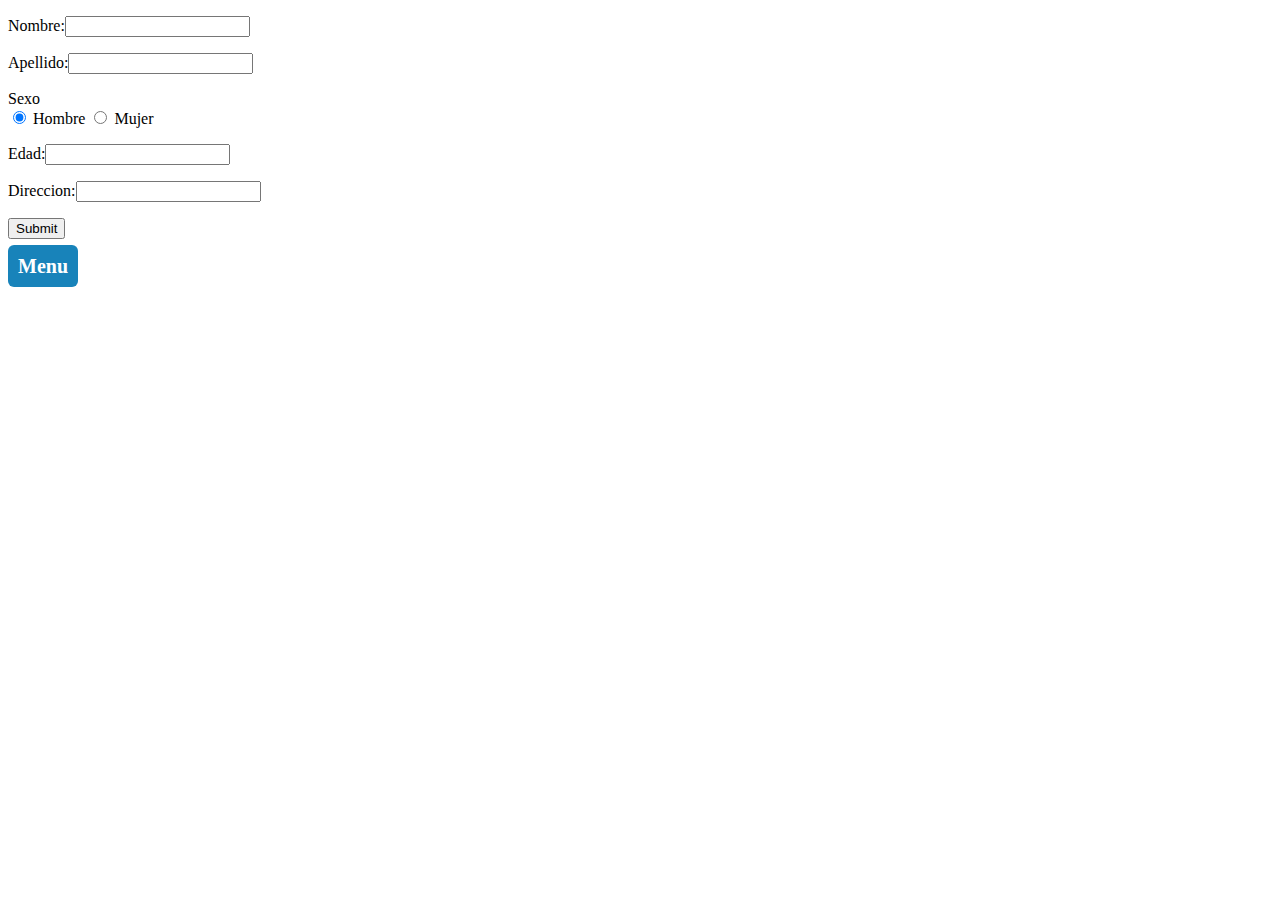
<file: formulario.html>
<!DOCTYPE html>
<html lang='es'>
  <head>
    <meta charset='UTF-8'/>
    <title>Formulario</title>
    <meta http-equiv="X-UA-Compatible" content="IE=edge">
    <link rel="stylesheet" href="style.css">
  </head>
  <body>
      <form action="procesar.php" method="post">
          <p>Nombre:<input type="text" name="nombre"/></p>
          <p>Apellido:<input type="text" name="apellido"/></p>
          Sexo <br/>
          <input type="radio" name="sexo" value="1" checked="checked" /> Hombre
          <input type="radio" name="sexo" value="0" /> Mujer
          <p>Edad:<input type="number" name="edad"/></p>
          <p>Direccion:<input type="text" name="direccion"/></p>
          <p><input type="submit"/></p>
      </form>
      <a class="boton_1" href="index.html">Menu</a>
  </body>
</html>
</file>
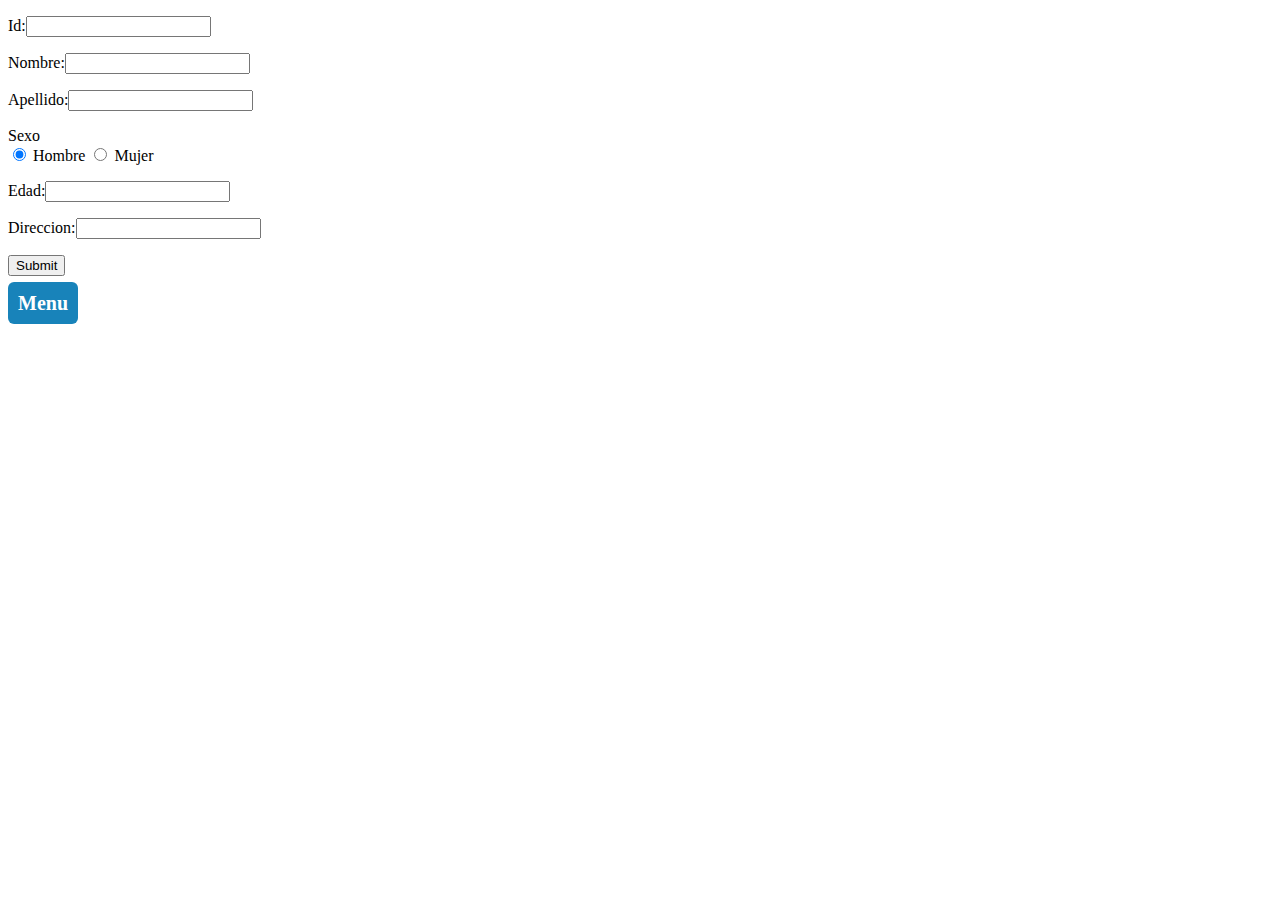
<file: formulario_mod.html>
<!DOCTYPE html>
<html lang='es'>
  <head>
    <meta charset='UTF-8'/>
    <title>Formulario</title>
    <meta http-equiv="X-UA-Compatible" content="IE=edge">
    <link rel="stylesheet" href="style.css">
  </head>
  <body>
      
      <form action="modificar.php" method="post">
          <p>Id:<input type="number" name="id_mod"/></p>
          <p>Nombre:<input type="text" name="nombre"/></p>
          <p>Apellido:<input type="text" name="apellido"/></p>
          Sexo <br/>
          <input type="radio" name="sexo" value="1" checked="checked" /> Hombre
          <input type="radio" name="sexo" value="0" /> Mujer
          <p>Edad:<input type="number" name="edad"/></p>
          <p>Direccion:<input type="text" name="direccion"/></p>
          <p><input type="submit"/></p>
      </form>
      <a class="boton_1" href="index.html">Menu</a>
  </body>
</html>
</file>
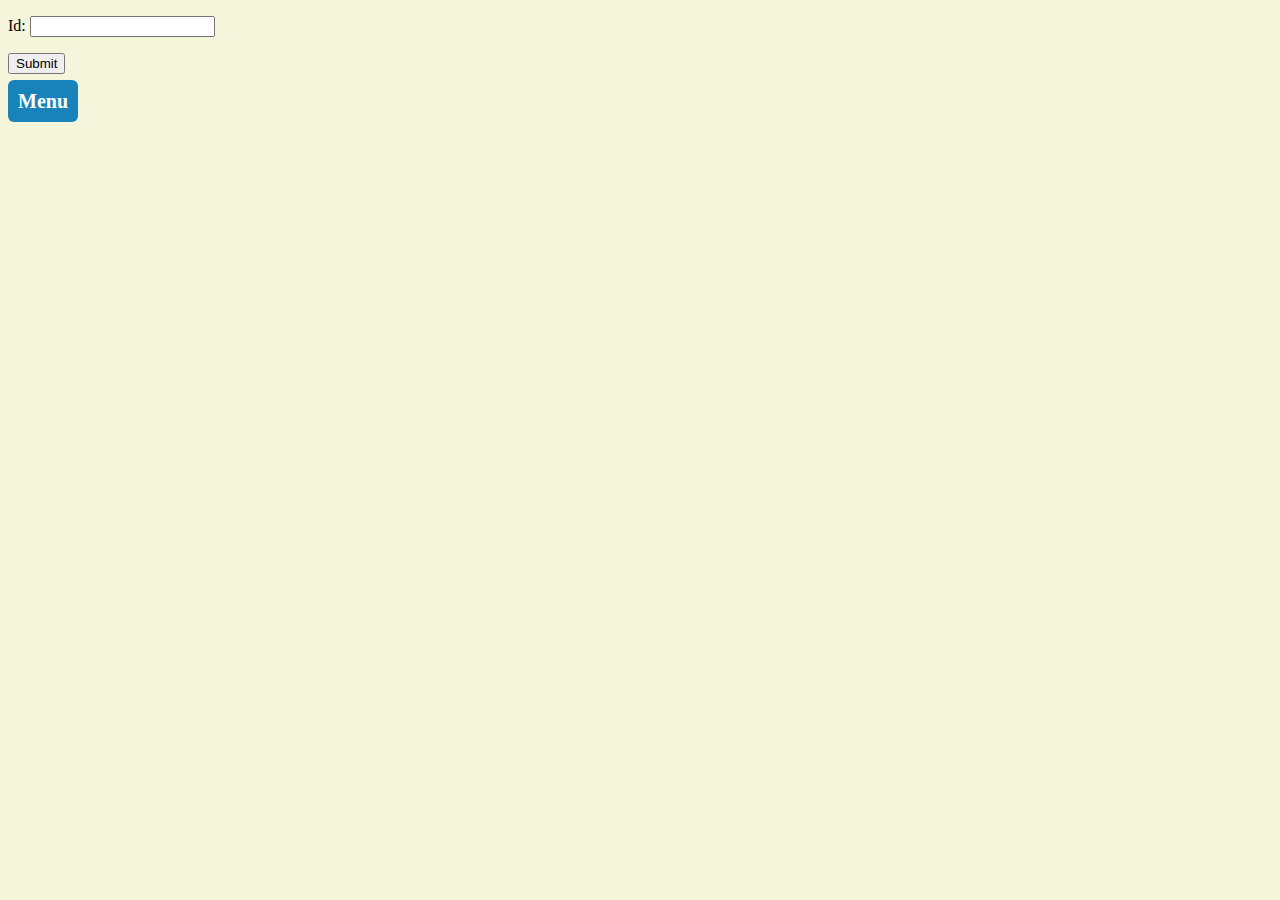
<file: mod.html>
<!DOCTYPE html>
<html lang='es'>
  <head>
    <meta charset='UTF-8'/>
    <title>Modificar</title>
    <meta http-equiv="X-UA-Compatible" content="IE=edge">
    <link rel="stylesheet" href="style.css">
  </head>
  <body class="fondo">
    <form action="eliminar.php" method="post">
          <p>Id: <input type="text" name="id"/></p>
          <p><input type="submit"/></p>
    </form>
    <a class="boton_1" href="index.html">Menu</a>
  </body>
</html>
</file>
<file: style.css>
.boton_1{
    text-decoration: none;
    padding: 10px;
    font-weight: 600;
    font-size: 20px;
    color: #ffffff;
    background-color: #1883ba;
    border-radius: 6px;
  }
  .boton_1:hover{
    color: aliceblue;
    opacity: 0.9;
    background-color: lightblue;
  }
.fondo{
    background-color:beige;
}
</file>
